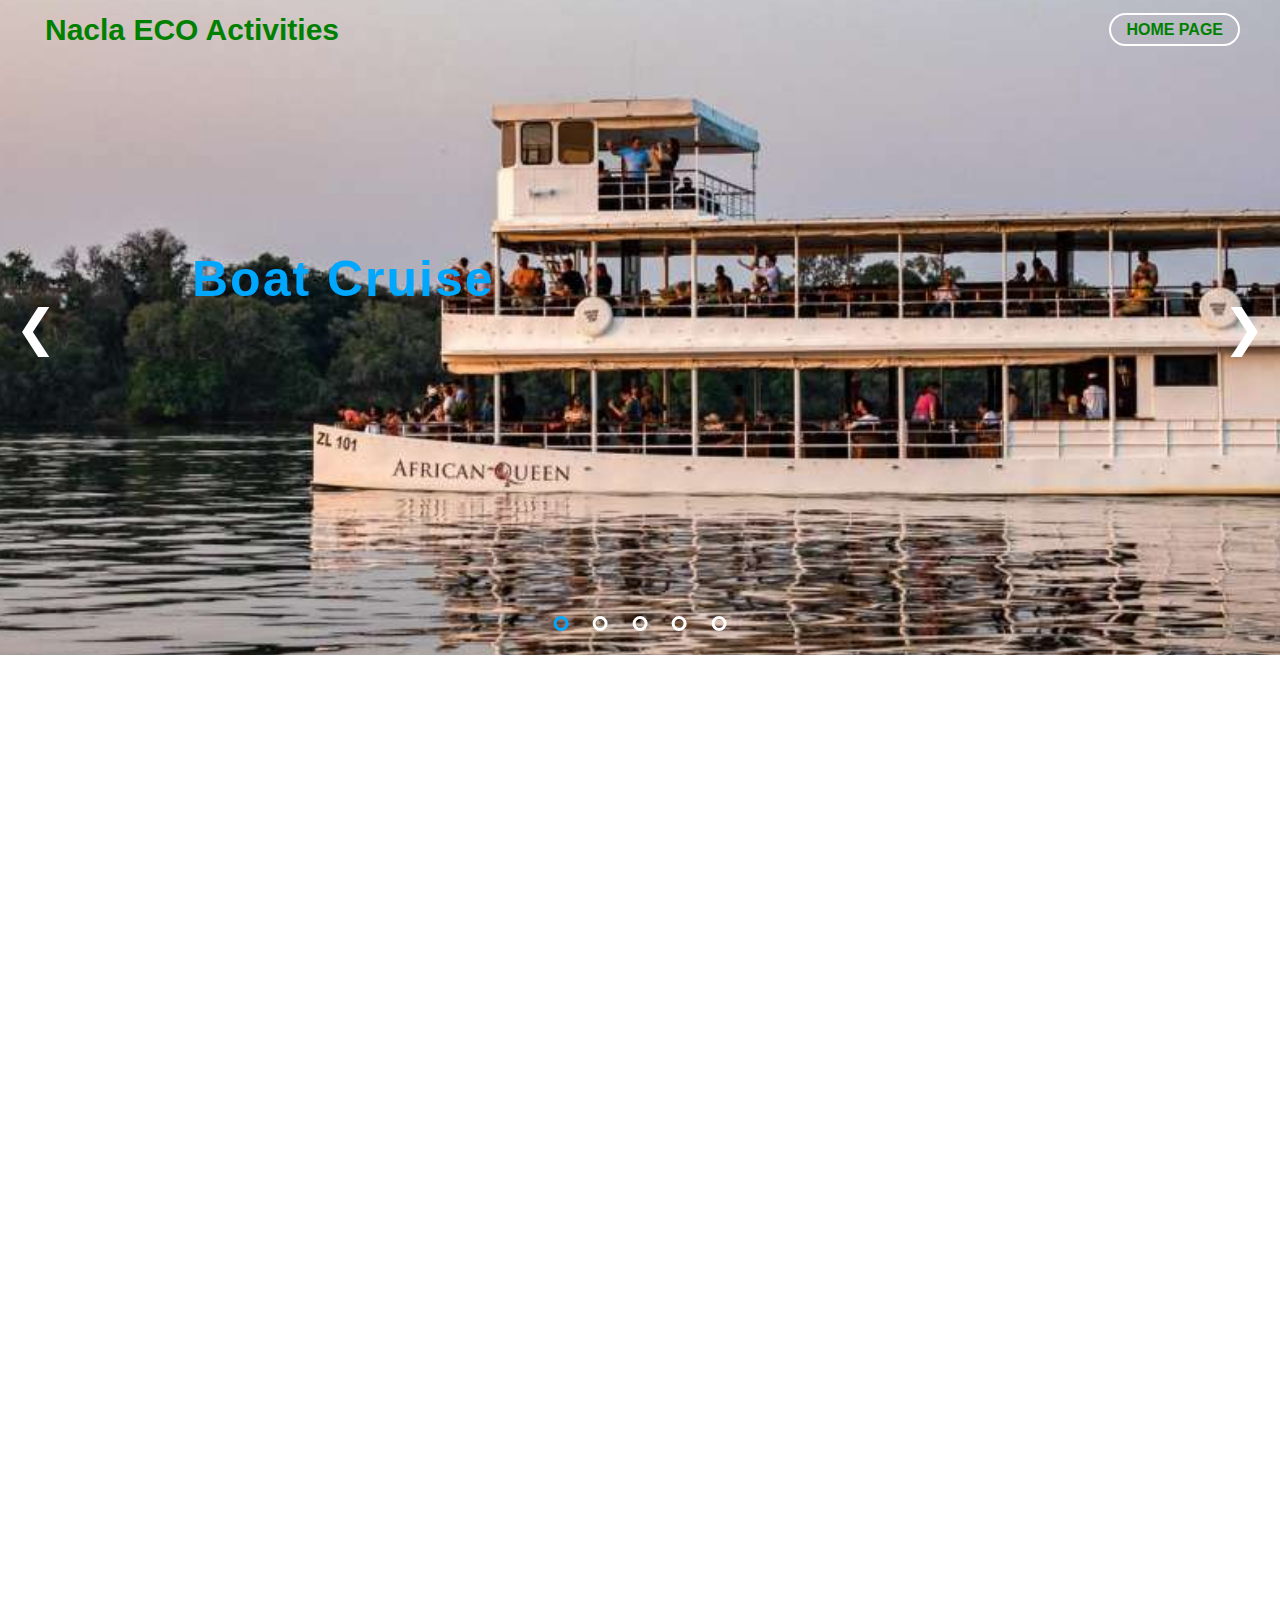
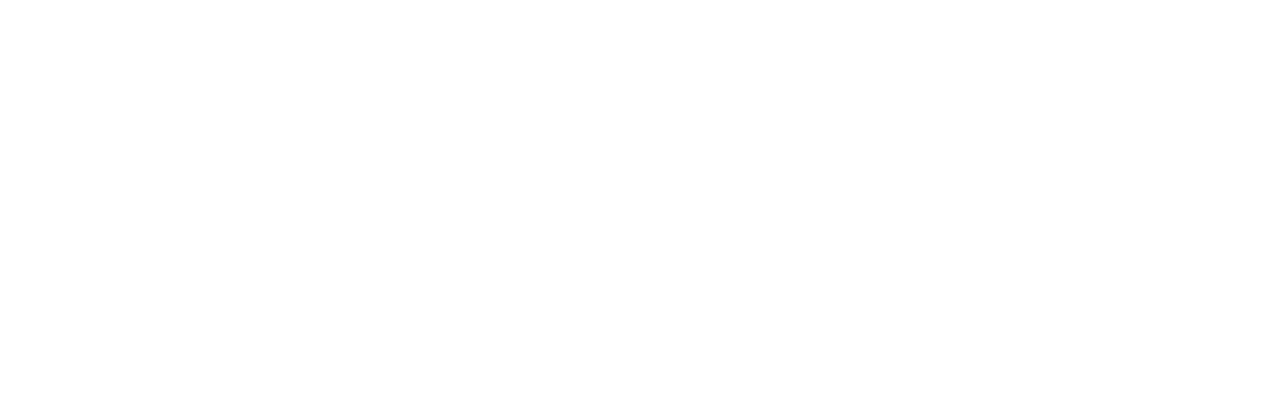
<file: Nacla ECO/slide.html.html>
<!DOCTYPE html>
<html>
<head>
    <title>skip ad</title>
    <link rel="stylesheet" href="cssfile.css">
</head>
<body style="height: 2000px;">
	<header>
		<div id="logo"><span id="logo-s">Nacla ECO Activities</span></div>
		<span class="sign"><a class="act" href="nacla.html">HOME PAGE</a></span>
	
	</header>
	
    <div class="slider">
		<!-- fade css -->
		<div class="myslide fade">
			<div class="txt">
				<h1>Boat Cruise</h1>
				
			</div>
			<img src="boat cruise.jfif" style="width: 100%; height: 100%;">
		</div>
		
		<div class="myslide fade">
			<div class="txt">
				<h1>Victoria Falls Tour</h1>
				<p></p>
			</div>
			<img src="vic falls.jpg" style="width: 100%; height: 100%;">
		</div>
		
		<div class="myslide fade">
			<div class="txt">
				<h1>Steam Train Ride</h1>
				
			</div>
			<img src="steam train.jfif" style="width: 100%; height: 100%;">
		</div>
		
		<div class="myslide fade">
			<div class="txt">
				<h1>Quad Bike Ride</h1>
				
			</div>
			<img src="quad bike ride.jfif" style="width: 100%; height: 100%;">
		</div>
		
		<div class="myslide fade">
			<div class="txt">
				<h1>Lion Walk</h1>
			
			</div>
			<img src="lion walk.jfif" style="width: 100%; height: 100%;">
		</div>

		<div class="myslide fade">
			<div class="txt">
				<h1>Crocodile Tour</h1>
			
			</div>
			<img src="crocodile tour.jfif" style="width: 100%; height: 100%;">
		</div>

		<div class="myslide fade">
			<div class="txt">
				<h1>Micro Flight Ride</h1>
			
			</div>
			<img src="micro flight ride.jfif" style="width: 100%; height: 100%;">
		</div>

		<div class="myslide fade">
			<div class="txt">
				<h1>Water Rafting</h1>
			
			</div>
			<img src="water rafting.jpg" style="width: 100%; height: 100%;">
		</div>

		<div class="myslide fade">
			<div class="txt">
				<h1>Horse Ride Trail</h1>
			
			</div>
			<img src="horse trail.jfif" style="width: 100%; height: 100%;">
		</div>

		<div class="myslide fade">
			<div class="txt">
				<h1>Gorge Swing</h1>
			
			</div>
			<img src="gorge swing.jfif" style="width: 100%; height: 100%;">
		</div>

		<div class="myslide fade">
			<div class="txt">
				<h1>Helicopter Ride </h1>
			
			</div>
			<img src="helicopter ride.jfif" style="width: 100%; height: 100%;">
		</div>
		<!-- /fade css -->
		
		<!-- onclick js -->
		<a class="prev" onclick="plusSlides(-1)">&#10094;</a>
  		<a class="next" onclick="plusSlides(1)">&#10095;</a>
		
		<div class="dotsbox" style="text-align:center">
			<span class="dot" onclick="currentSlide(1)"></span>
			<span class="dot" onclick="currentSlide(2)"></span>
			<span class="dot" onclick="currentSlide(3)"></span>
			<span class="dot" onclick="currentSlide(4)"></span>
			<span class="dot" onclick="currentSlide(5)"></span>
		</div>
		<!-- /onclick js -->
	</div>
	
<script src="jsfile.js"></script>
</body>
</html>
</file>
<file: Nacla ECO/cssfile.css>
/* 1 */
*{
	margin: 0;
	padding: 0;
	box-sizing: border-box;
	font-family: sans-serif;
}
header{
    height: 60px;
    width: 100%;
    position: absolute;
    top: 0;
	z-index: 2;
}
#logo{
    line-height: 60px;
    margin-left: 40px;
    display: inline-block;
	cursor: pointer;
	font-size: 30px;
	font-weight: bold;
	color: #00a7ff; /* blue */
}
#logo:hover{
    color: #eef9ff; /* white */
}
#logo-s{
	color: green; /* white */
	margin-left: 5px;
}
#logo:hover #logo-s{
	color: white; /* blue */
}
.sign{
	float: right;
	line-height: 60px;
	margin-right: 40px;
}
.sign a{
	color: green;
	font-weight: bold;
	text-decoration: none;
}
.act{
	border: 2px solid #fff;
	border-radius: 50px;
	padding: 6px 15px;
}
.sign a:hover{
	color: #00a7ff; /* blue */
	border-color: #00a7ff; /* blue */
}
/* /1 */

/* 2 */
.slider{
	position: relative;
	width: 100%;
	background: #2c3e50; /* darckblue */
}
.myslide{
	height: 655px;
	display: none;
	overflow: hidden;
}

.prev, .next{
	position: absolute;
	top: 50%;
	transform: translate(0, -50%);
	font-size: 50px;
	padding: 15px;
	cursor: pointer;
	color: #fff;
	transition: 0.1s;
	user-select: none;
}
.prev:hover, .next:hover{
	color: #00a7ff; /* blue */
}
.next{
	right: 0;
}
.dotsbox{
	position: absolute;
	left: 50%;
	transform: translate(-50%);
	bottom: 20px;
	cursor: pointer;
}
.dot{
	display: inline-block;
	width: 15px;
	height: 15px;
	border: 3px solid #fff;
	border-radius: 50%;
	margin: 0 10px;
	cursor: pointer;
}
/* /2 */

/* javascript */
.active, .dot:hover{
	border-color: #00a7ff; /* blue */
}
/* /javascript */

/* muslide add fade */
.fade {
  -webkit-animation-name: fade;
  -webkit-animation-duration: 1.5s;
  animation-name: fade;
  animation-duration: 1.5s;
}

@-webkit-keyframes fade {
  from {opacity: 0.8}
  to {opacity: 1}
}

@keyframes fade {
  from {opacity: 0.8}
  to {opacity: 1}
}
/* /muslide add fade */

/* 3 */
.txt{
	position: absolute;
	color: #fff;
	letter-spacing: 2px;
	line-height: 35px;
	top: 40%;
	left: 15%;
	-webkit-animation-name: posi;
  	-webkit-animation-duration: 2s;
  	animation-name: posi;
  	animation-duration: 2s;
	z-index: 1;
}

@-webkit-keyframes posi {
  from {left: 25%;}
  to {left: 15%;}
}


@keyframes posi {
  from {left: 25%;}
  to {left: 15%;}
}

.txt h1{
	color: #00a7ff; /* blue */
	font-size: 50px;
	margin-bottom: 20px;
}
.txt p{
	font-weight: bold;
	font-size: 20px;
}
/* /3 */

/* 4 */
img{
	transform: scale(1.5, 1.5);
	-webkit-animation-name: zoomin;
  	-webkit-animation-duration: 40s;
  	animation-name: zoomin;
  	animation-duration: 40s;
}
@-webkit-keyframes zoomin {
  from {transform: scale(1, 1);}
  to {transform: scale(1.5, 1.5);}
}


@keyframes zoomin {
  from {transform: scale(1, 1);}
  to {transform: scale(1.5, 1.5);}
}
/* /4 */



/* 5 */
@media screen and (max-width: 800px){
	.myslide{
		height: 500px;
	}
	.txt{
		letter-spacing: 2px;
		line-height: 25px;
		top: 50%;
		left: 50%;
		transform: translate(-50%, -50%);
		-webkit-animation-name: posi2;
		-webkit-animation-duration: 2s;
		animation-name: posi2;
		animation-duration: 2s;
	}

	@-webkit-keyframes posi2 {
	  from {top: 35%;}
	  to {top: 50%;}
	}


	@keyframes posi2 {
	  from {top: 35%;}
	  to {top: 50%;}
	}

	.txt h1{
		font-size: 40px;
	}
	.txt p{
		font-size: 13px;
	}

}
/* /5 */

/* 6 */
@media screen and (max-width: 520px){
	.txt h1{
		font-size: 30px;
		margin-bottom: 20px;
	}
	.sign{
		margin-right: 20px;
	}
	.sign a{
		font-size: 12px;
	}
}
/* /6 */
</file>
